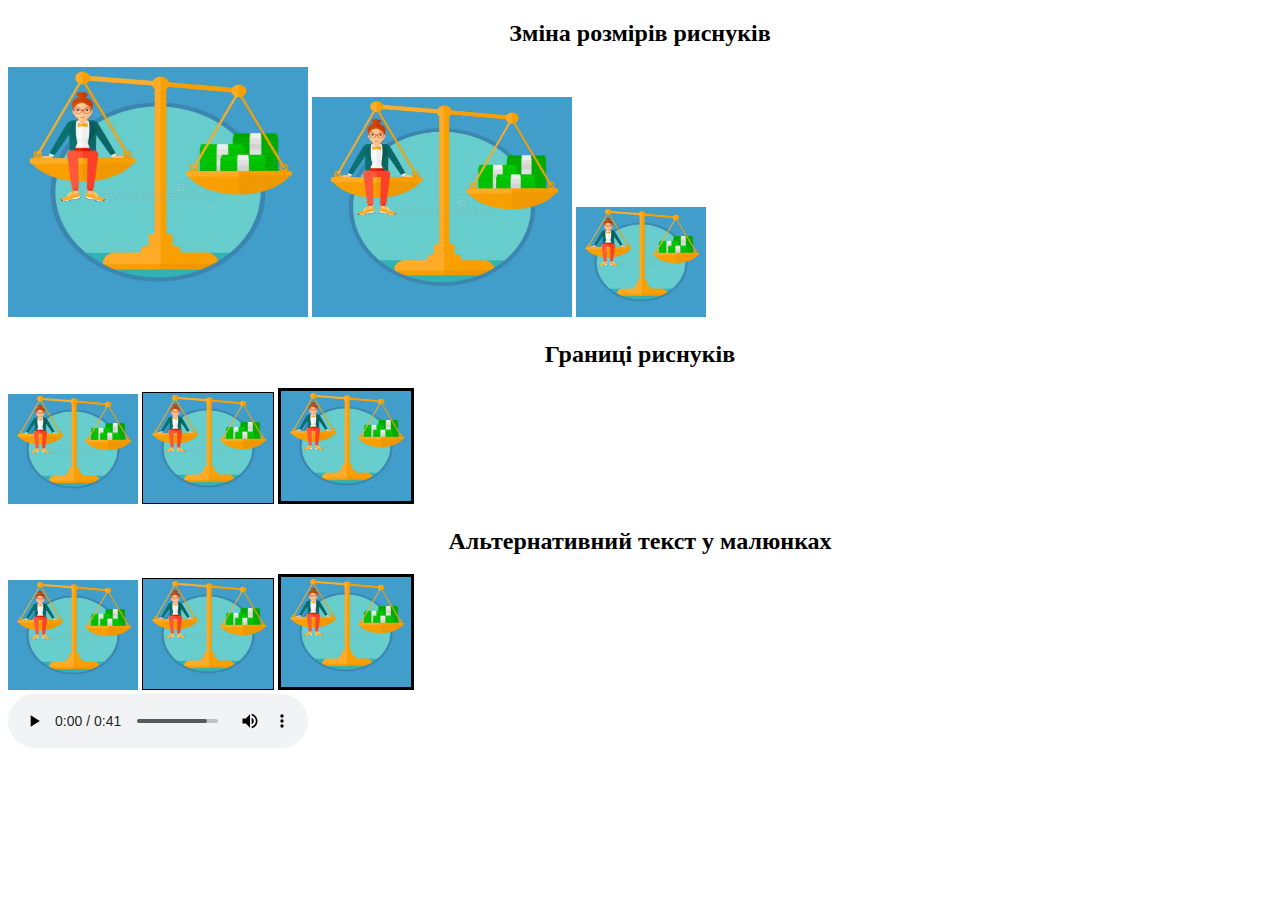
<file: ProjectWorks/PW27/index.html>
<!DOCTYPE html>
<html lang="en">
<head>
    <meta charset="UTF-8">
    <title>Рисунки</title>
    <META http-equiv=Content-Type content="text/html; charset=windows-1251">
</head>
<body>
    <h2 align="center">Зміна розмірів риснуків</h2>
    <img src="1.jpg" width="300" height="250">
    <img src="1.jpg" width="260" height="220">
    <img src="1.jpg" width="130" height="110">
    <h2 align="center">Границі риснуків</h2>
    <img src="1.jpg" width="130" height="110">
    <img src="1.jpg" width="130" height="110" border="1">
    <img src="1.jpg" width="130" height="110" border="3">
    <h2 align="center">Альтернативний текст у малюнках</h2>
    <img src="1.jpg" width="130" height="110" alt="кордонів немає">
    <img src="1.jpg" width="130" height="110" border="1" alt="кордон в 1 піксель">
    <img src="1.jpg" width="130" height="110" border="3" alt="кордон в 3 піксель">
    <br><audio src="file.mp3" controls></audio>
</body>
</html>
</file>
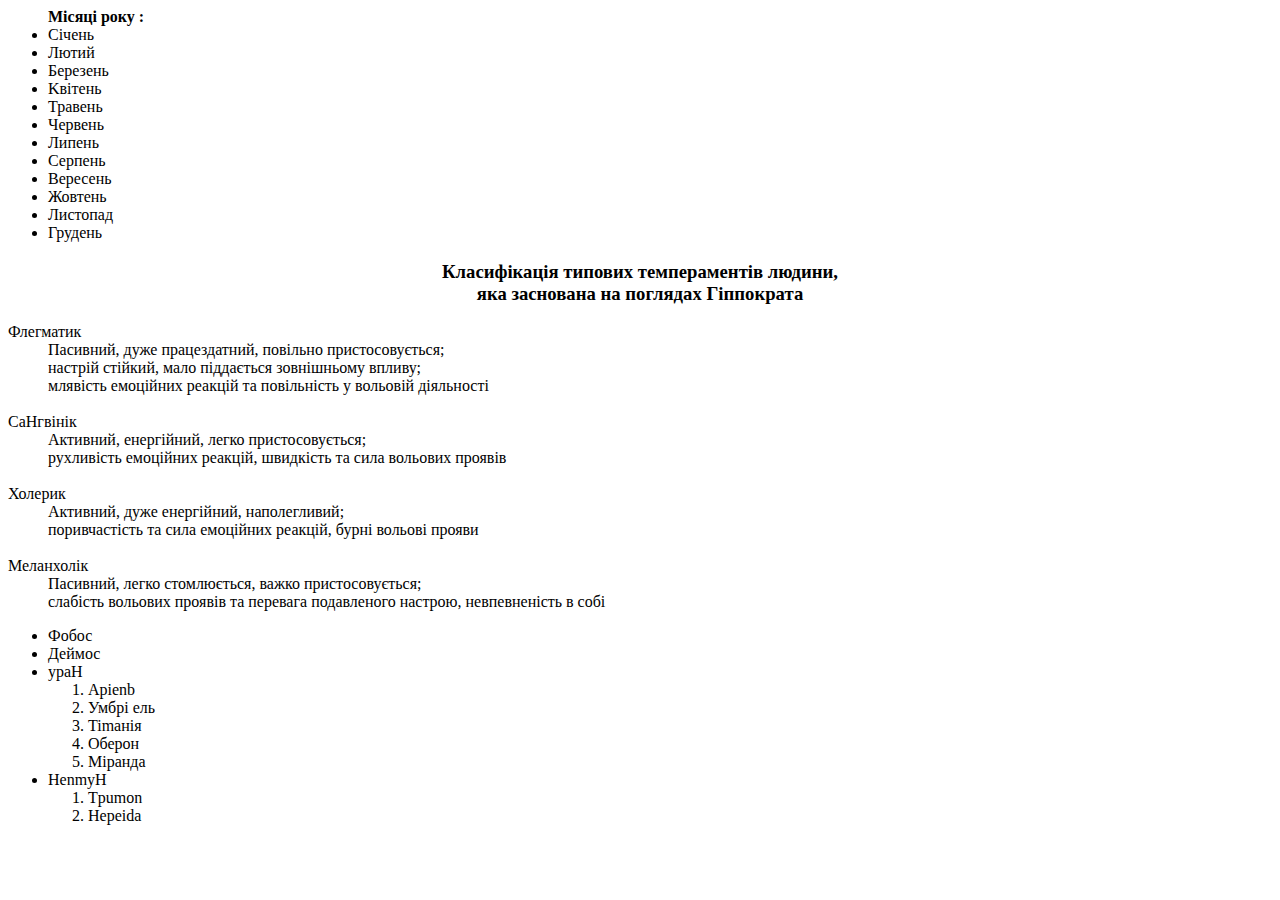
<file: ProjectWorks/PW30/index.html>
<html>
<head>
    <title>Створення списків</title>
</head>
<body>
    <ul>
        <b>Місяці року :</b>
        <li>Ciчень</li>
        <li>Лютий</li>
        <li>Березень</li>
        <li>Kвiтень</li>
        <li>Травень</li>
        <li>Червень</li>
        <li>Липень</li>
        <li>Серпень</li>
        <li>Вересень</li>
        <li>Жовтень</li>
        <li>Листопад</li>
        <li>Грудень</li>
    </ul>
    <dl>
        <h3 align="center"> Класифікація типових темпераментів людини, <br> яка
        заснована на поглядах Гіппократа </h3>
        <dt> Флегматик
        <dd> Пасивний, дуже працездатний, повільно пристосовується; <br> настрій
            стійкий, мало піддається зовнішньому впливу; <br> млявість емоційних реакцій та
            повільність у вольовій діяльності <br><br>
        <dt> CaHгвiнік
        <dd> Активний, енергійний, легко пристосовується; <br> рухливість емоційних реакцій, швидкість та сила вольових проявів <br><br>
        <dt> Холерик
        <dd> Активний, дуже енергійний, наполегливий; <br> поривчастість та сила
            емоційних реакцій, бурні вольові прояви <br> <br>
        <dt> Меланхолік
        <dd> Пасивний, легко стомлюється, важко пристосовується; <br> слабість
            вольових проявів та перевага подавленого настрою, невпевненість в собі
    </dl>
    <ul>
        <li>Фобос 
            <li>Деймос
        </li>
        <li>ypaH
            <ol>
                <li>Apienb</li>
                <li>Умбрі ель</li>
                <li>Timaнiя</li>
                <li>Оберон</li>
                <li>Mipaнда</li>
            </ol>
        </li>
        <li>HenmyH
            <ol>
                <li>Tpumon</li>
                <li>Hepeida</li>
            </ol>
        </li>
    </ul>
</body>
</html>
</file>
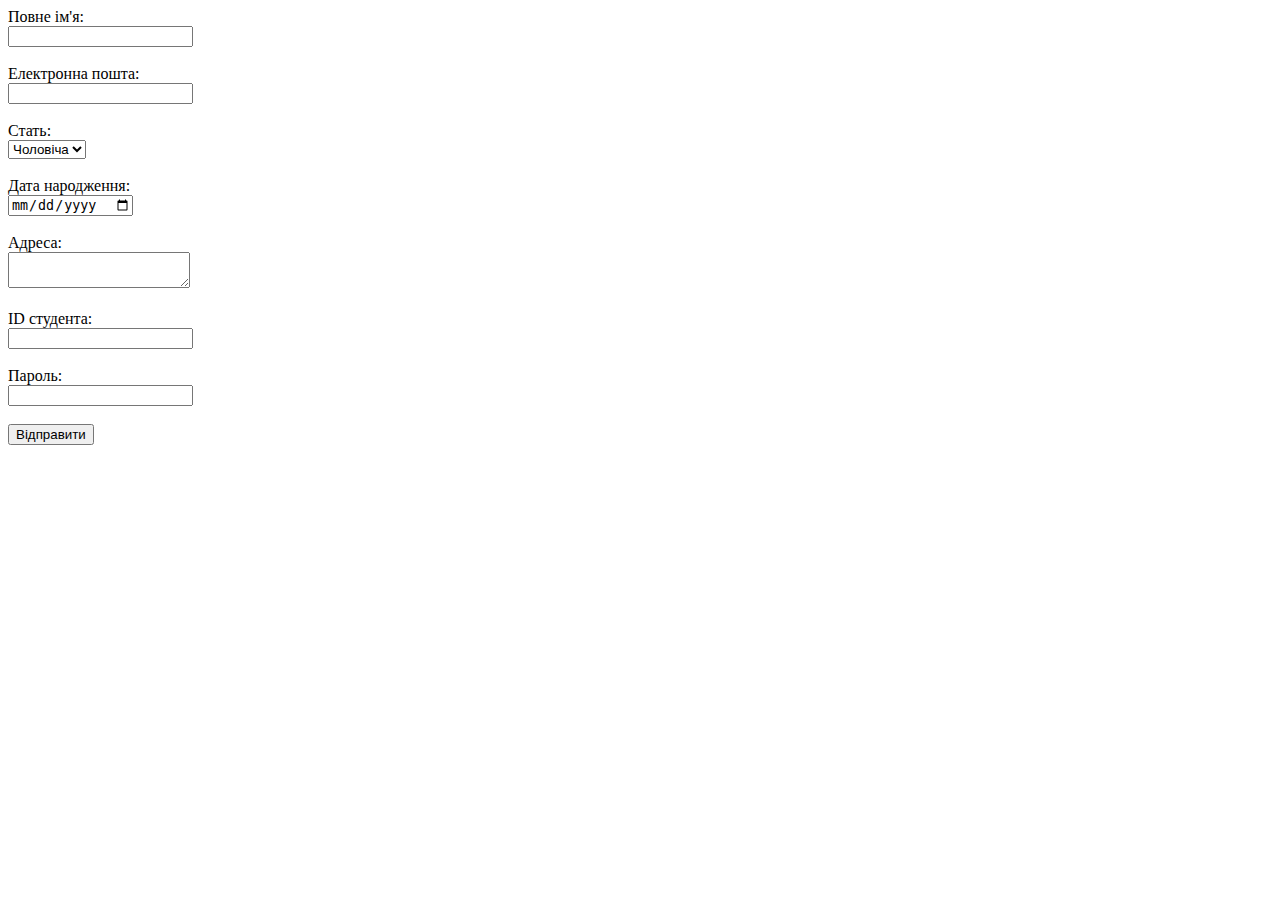
<file: ProjectWorks/PW32/index.html>
<!DOCTYPE html>
<html lang="en">
<head>
<meta charset="UTF-8">
<meta name="viewport" content="width=device-width, initial-scale=1.0">
<title>Форма для відправлення інформації про студента</title>
</head>
<body>

<form action="/submit" method="post">

  <label for="fullname">Повне ім'я:</label><br>
  <input type="text" id="fullname" name="fullname" required><br><br>

  <label for="email">Електронна пошта:</label><br>
  <input type="email" id="email" name="email" required><br><br>

  <label for="gender">Стать:</label><br>
  <select id="gender" name="gender">
    <option value="male">Чоловіча</option>
    <option value="female">Жіноча</option>
    <option value="other">Інше</option>
  </select><br><br>

  <label for="birthday">Дата народження:</label><br>
  <input type="date" id="birthday" name="birthday" required><br><br>

  <label for="address">Адреса:</label><br>
  <textarea id="address" name="address" required></textarea><br><br>

  <label for="studentId">ID студента:</label><br>
  <input type="text" id="studentId" name="studentId" required><br><br>

  <label for="password">Пароль:</label><br>
  <input type="password" id="password" name="password" required><br><br>

  <input type="submit" value="Відправити">

</form>

</body>
</html>
</file>
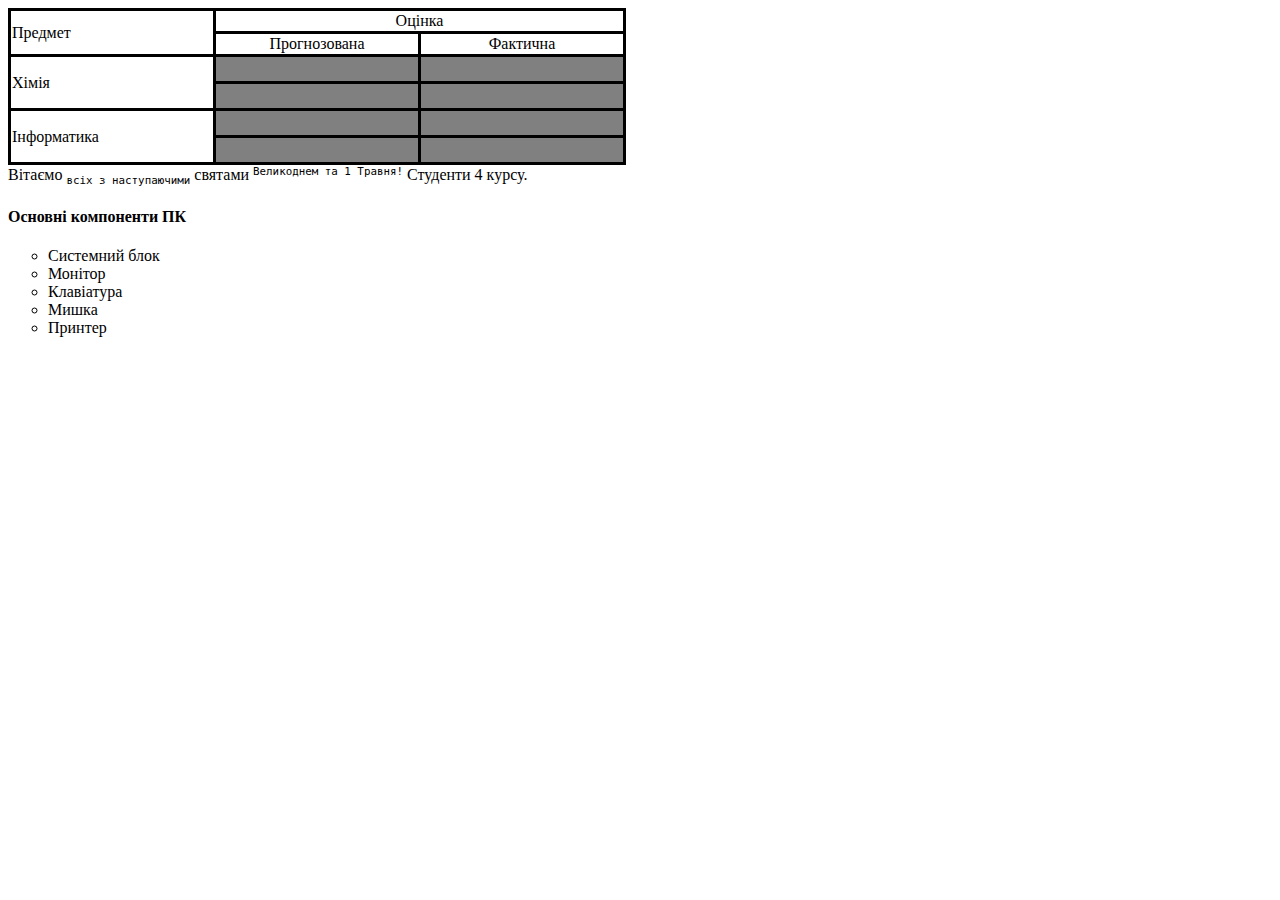
<file: ProjectWorks/PW33/index.html>
<!DOCTYPE html>
<html lang="en">
<head>
    <meta charset="UTF-8">
    <meta name="viewport" content="width=device-width, initial-scale=1.0">
    <title>Document</title>
</head>
<body>
    
    <table cellspacing="0px">
        <tr>
            <td rowspan="2" width="200px">Предмет</td>
            <td colspan="2" text-align="center"><center>Оцінка</center></td>
        </tr>

        <tr>
            <td width="200px"><center>Прогнозована</center></td>
            <td width="200px"><center>Фактична</center></td>
        </tr>

        <tr>
            <td rowspan="2" width="200px">Хімія</td>
            <td width="200px" height="22px" bgcolor="gray"></td>
            <td width="200px" height="22px" bgcolor="gray"></td>
        </tr>
        
        <tr>
            <td width="200px" height="22px" bgcolor="gray"></td>
            <td width="200px" height="22px" bgcolor="gray"></td>
        </tr>
        
        
        <tr>
            <td rowspan="2" width="200px">Інформатика</td>
            <td width="200px" height="22px" bgcolor="gray"></td>
            <td width="200px" height="22px" bgcolor="gray"></td>
        </tr>
        
        <tr>
            <td width="200px" height="22px" bgcolor="gray"></td>
            <td width="200px" height="22px" bgcolor="gray"></td>
        </tr>
    </table>
    
    <nav>Вітаємо <span><sub>всіх з наступаючими</sub></span> святами <span><sup>Великоднем та 1 Травня!</sup></span> Студенти 4 курсу.</nav>

    <h4>Основні компоненти ПК</h4>
    <ul style="list-style-type:circle;">
        <li>Системний блок</li>
        <li>Монітор</li>
        <li>Клавіатура</li>
        <li>Мишка</li>
        <li>Принтер</li>
    </ul>
    
    <style>
        table, tr, td {
            border: 3px solid black;
            border-collapse: collapse;
        }
        span {
            font-family: monospace
        }
    </style>
</body>
</html>
</file>
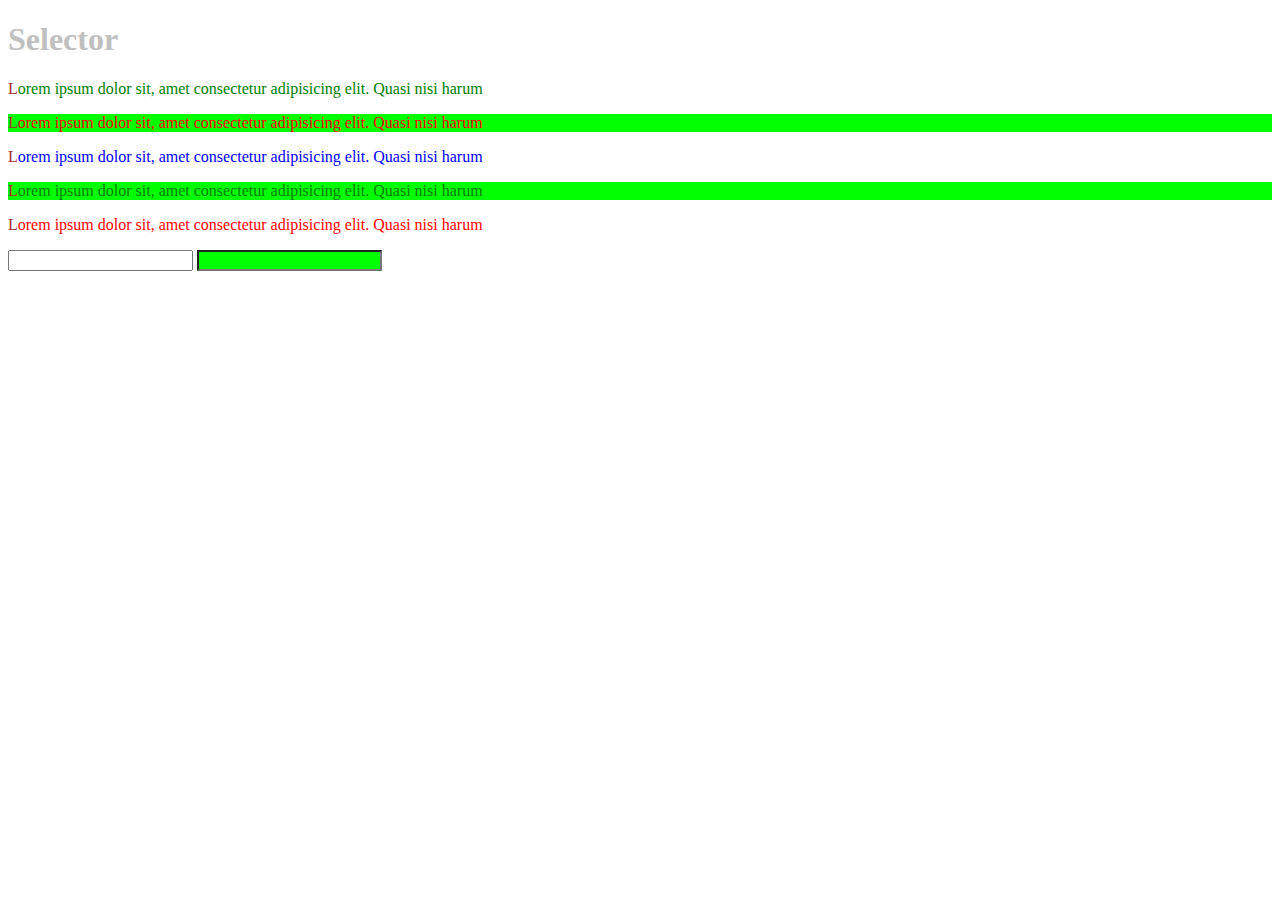
<file: ProjectWorks/PW35/index.html>
<!DOCTYPE html>
<html lang="en">
<head>
    <meta charset="UTF-8">
    <meta name="viewport" content="width=device-width, initial-scale=1.0">
    <title>CCS3</title>
    <style type="text/css">
        #blue {
            color: blue;
        }
        .red {
            color: red;
        }
        p {
            color: green;
        }
        p:nth-child(odd) {
            background-color: lime;
        }
        input[type="password"] {
            background-color: lime;
        }
        * {
            color: silver;
        }
        p::first-letter {
            color: brown;
        }
        p:first-child {
            font-weight: bold;
        }
    </style>
</head>
<body>
    <h1>Selector</h1>
    <p>Lorem ipsum dolor sit, amet consectetur adipisicing elit. Quasi nisi harum </p>
    <p class="red">Lorem ipsum dolor sit, amet consectetur adipisicing elit. Quasi nisi harum </p>
    <p id="blue">Lorem ipsum dolor sit, amet consectetur adipisicing elit. Quasi nisi harum </p>
    <p>Lorem ipsum dolor sit, amet consectetur adipisicing elit. Quasi nisi harum </p>
    <p class="red">Lorem ipsum dolor sit, amet consectetur adipisicing elit. Quasi nisi harum </p>
    <input type="text" name="pr">
    <input type="password" name="pas">
</body>
</html>
</file>
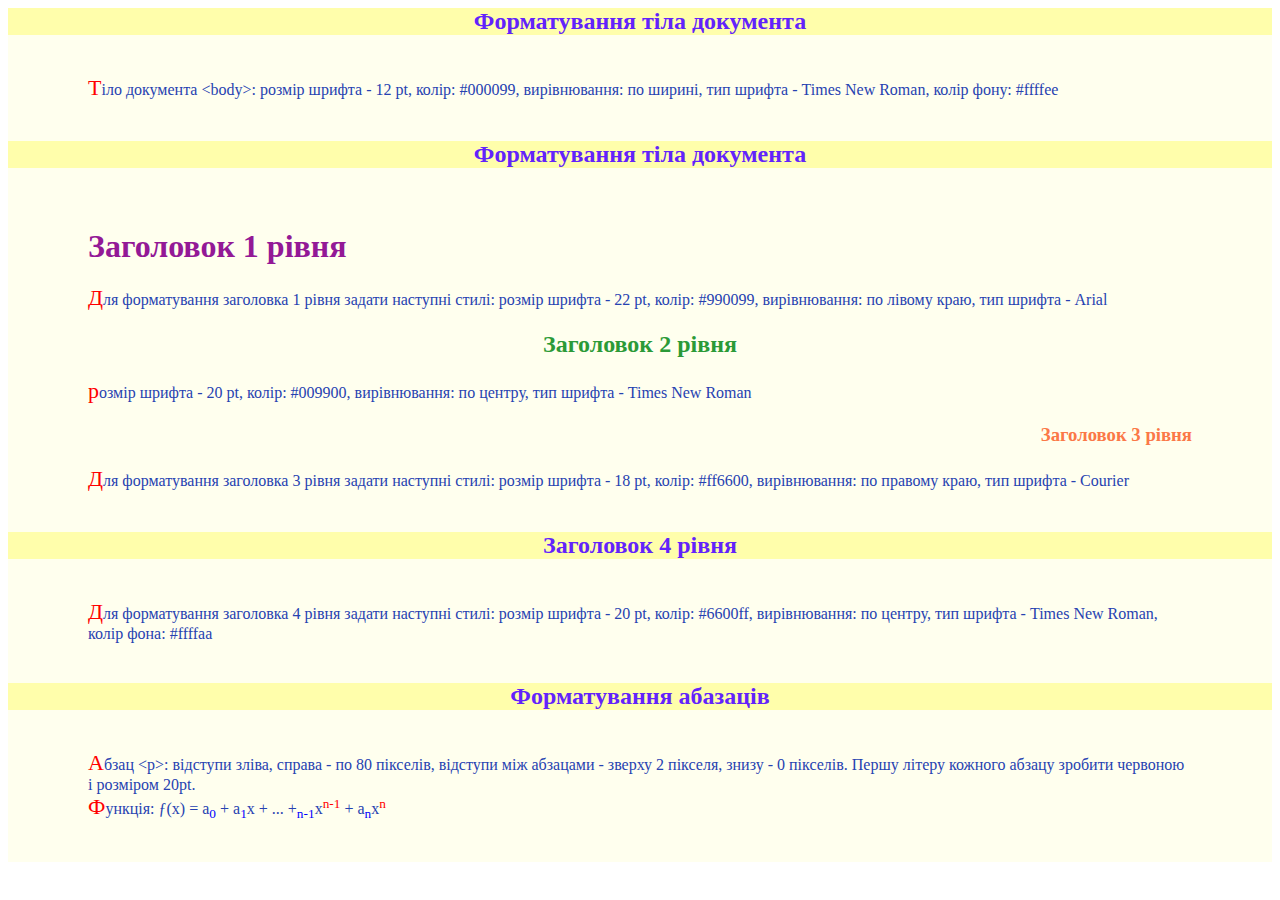
<file: ProjectWorks/PW36/index.html>
<!DOCTYdivE html>
<html lang="en">
<head>
    <meta charset="UTF-8">
    <meta name="viewdivort" content="width=device-width, initial-scale=1.0">
    <title>CSS3</title>
    <style tydive="text/css">
        .title {
            background-color: #fffeab;
            width: 100%;
            text-align: center;
            color: #6223fb;
        }
        .text {
            background-color: #ffffee;
            padding: 40px 80px;
            color: #2642b1;
        }
        h1, h2, h3 {
            margin: 0;
        }
        p {
            margin: 0;
        }
        p::first-letter{
            color: red;
            font-size: 22px;
        }
        #one {
            color: #931996;
            text-align: left;
            margin: 20px 0px;
        }
        #two {
            color: #2b9a37;
            text-align: center;
            margin: 20px 0px;
        }
        #three {
            color: #fb7847;
            text-align: right;
            margin: 20px 0px;
        }
        sub {
            color: blue;
        }
        sup {
            color: red;
        }
    </style>
</head>
<body>
    <div class="title">
        <h2 class="title-text">Форматування тіла документа</h2>
    </div>
    <div class="text">
        <p>
            Тіло документа &lt;body&gt;: розмір шрифта - 12 pt, колір: #000099, вирівнювання: по ширині, тип шрифта - Times
            New Roman, колір фону: #ffffee
        </p>
    </div>

    <div class="title">
        <h2 class="title-text">Форматування тіла документа</h2>
    </div>
    <div class="text">
        <h1 id="one">Заголовок 1 рівня</h1>
        <p>
            Для форматування заголовка 1 рівня задати наступні стилі: розмір шрифта - 22 pt, колір: #990099,
вирівнювання: по лівому краю, тип шрифта - Arial
        </p>
        <h2 id="two">Заголовок 2 рівня</h2>
        <p>
            розмір шрифта - 20 pt, колір: #009900, вирівнювання: по центру, тип шрифта - Times New Roman
        </p>
        <h3 id="three">Заголовок 3 рівня</h3>
        <p>
            Для форматування заголовка 3 рівня задати наступні стилі: розмір шрифта - 18 pt, колір: #ff6600, вирівнювання:
по правому краю, тип шрифта - Courier
        </p>
    </div>

    <div class="title">
        <h2 class="title-text">Заголовок 4 рівня</h2>
    </div>
    <div class="text">
        <p>
            Для форматування заголовка 4 рівня задати наступні стилі: розмір шрифта - 20 pt, колір: #6600ff, вирівнювання:
по центру, тип шрифта - Times New Roman, колір фона: #ffffaa
        </p>
    </div>

    <div class="title">
        <h2 class="title-text">Форматування абазаців</h2>
    </div>
    <div class="text">
        <p>
            Абзац &lt;p&gt;: відступи зліва, справа - по 80 пікселів, відступи між абзацами - зверху 2 пікселя, знизу - 0 пікселів.
Першу літеру кожного абзацу зробити червоною і розміром 20pt.
        </p>
        <p>
            Функція: ƒ(x) = a<sub>0</sub> + a<sub>1</sub>x + ... +<sub>n-1</sub>x<sup>n-1</sup> + a<sub>n</sub>x<sup>n</sup>
        </p>
    </div>
</body>
</html>
</file>
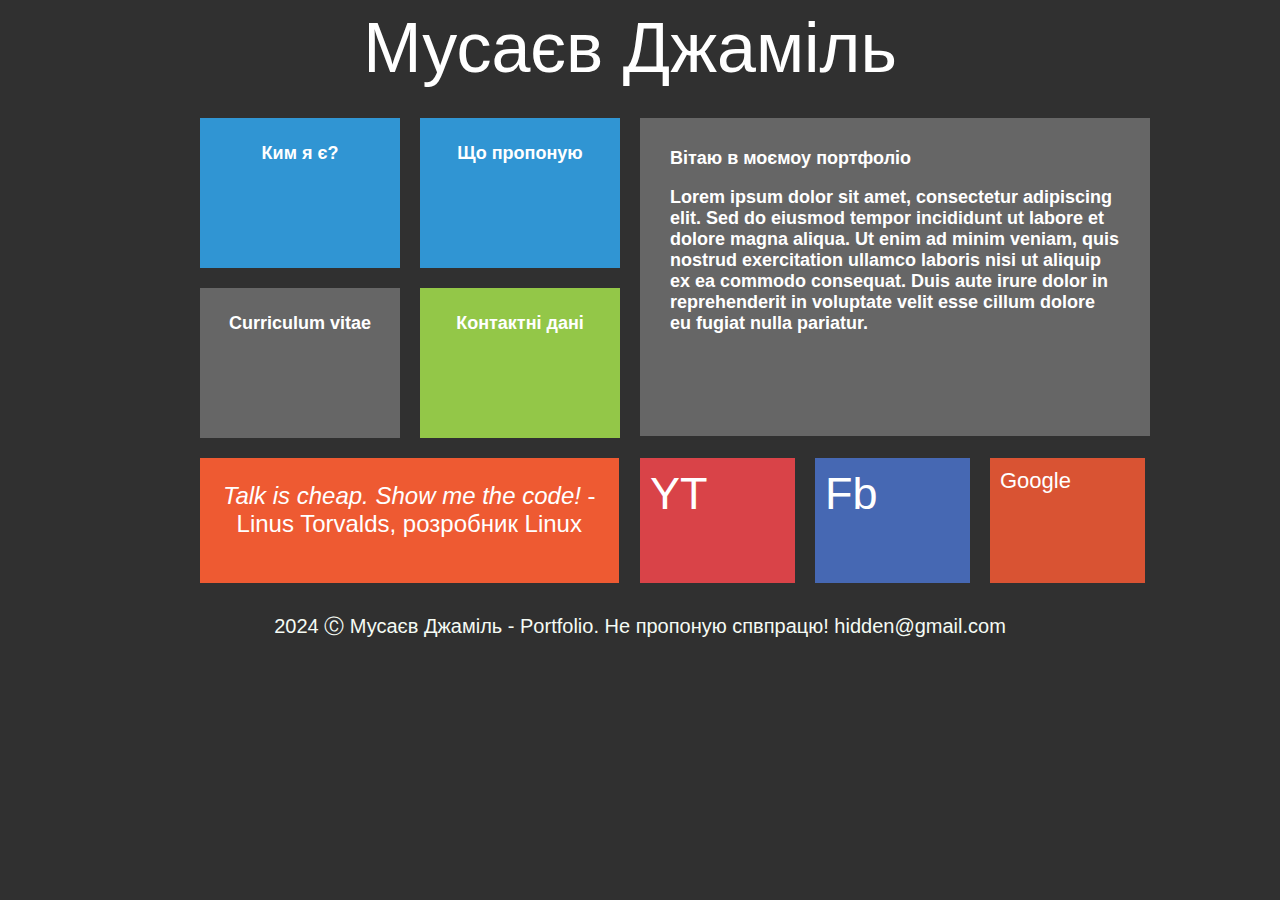
<file: ProjectWorks/PW39/index.html>
<!DOCTYPE html>
<html lang="en">
<head>
    <meta charset="UTF-8">
    <title>3Ц, Мусаєв Джаміль</title>
    <link rel="stylesheet" href="main.css">
</head>
<body>
    <div class="header">
        <div class="name">
            Мусаєв Джаміль
        </div>
        <div class="clock">
            <script>
                function clock() {
                    var date = new Date();
                    var hours = date.getHours();
                    var minutes = date.getMinutes();
                    var seconds = date.getSeconds();
                    if (hours < 10) hours = "0" + hours;
                    if (minutes < 10) minutes = "0" + minutes;
                    if (seconds < 10) seconds = "0" + seconds;
                    document.getElementsByClassName("clock")[0].innerHTML = hours + ":" + minutes + ":" + seconds;
                }
                setInterval(clock, 1000);
            </script>
        </div>
    </div>
    <div class="container-top">
        <div class="left-group">
            <div class="block-left">
                Ким я є?
            </div>
            <div class="block-left">
                Що пропоную
            </div>
            <div class="block-left" id="bg-gray">
                Curriculum vitae
            </div>
            <div class="block-left" id="bg-lime">
                Контактні дані
            </div>
        </div>
        <div class="right-group">
            <div class="block-right">
                Вітаю в моємоу портфоліо <br>
                <p>
                    Lorem ipsum dolor sit amet, consectetur adipiscing elit. Sed do eiusmod tempor incididunt ut labore et dolore magna aliqua. Ut enim ad minim veniam, quis nostrud exercitation ullamco laboris nisi ut aliquip ex ea commodo consequat. Duis aute irure dolor in reprehenderit in voluptate velit esse cillum dolore eu fugiat nulla pariatur.
                </p>
            </div>
        </div>
    </div>
    <div class="container-bottom">
        <div class="left-group">
            <div class="left-block">
                <p><i>Talk is cheap. Show me the code!</i> -Linus Torvalds, розробник Linux</p>
            </div>
        </div>
        <div class="right-group">
            <div class="right-block">
                <div class="mini-blocks yt">
                    <nav>YT</nav>
                </div>
                <div class="mini-blocks fb">
                    <nav>Fb</nav>
                </div>
                <div class="mini-blocks google">
                    <nav>Google</nav>
                </div>
            </div>
        </div>
    </div>
    <div class="footer">
        2024 Ⓒ Мусаєв Джаміль - Portfolio. Не пропоную спвпрацю! hidden@gmail.com
    </div>
</body>
</html>
</file>
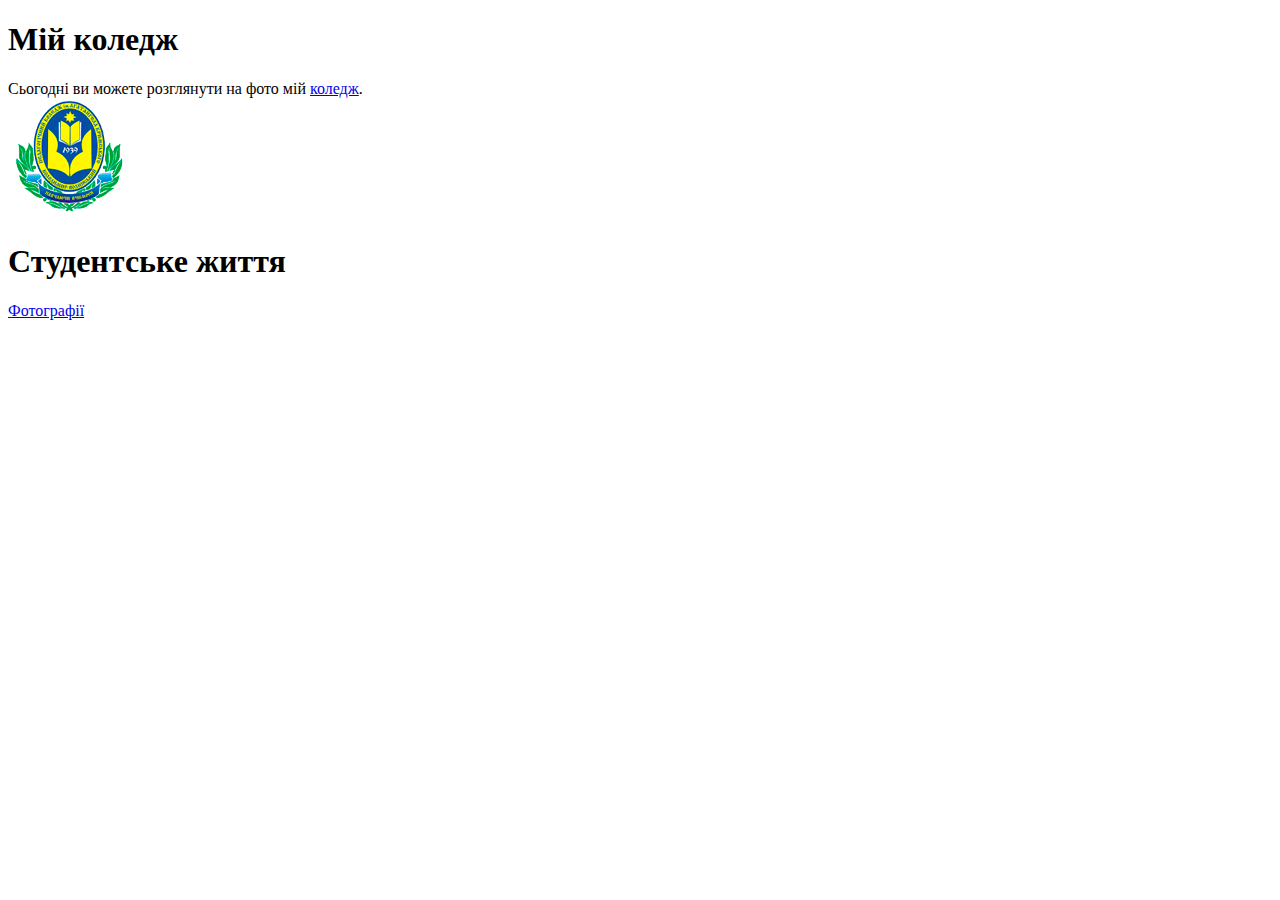
<file: ProjectWorks/PW29/link.html>
<!DOCTYPE html>
<html lang="en">
<head>
    <meta charset="UTF-8">
    <meta name="viewport" content="width=device-width, initial-scale=1.0">
    <title>Ствоерння гіперпосиланнь</title>
</head>
<body>
    <h1>Мій коледж</h1>
    Сьогодні ви можете розглянути на фото мій <a href="vvpc.jpg">коледж</a>.<br>
    <img src="vvpc_small.png" alt="">
    <h1>Студентське життя</h1>
    <a href="Foto/student.html">Фотографії</a><br>
    
</body>
</html>
</file>
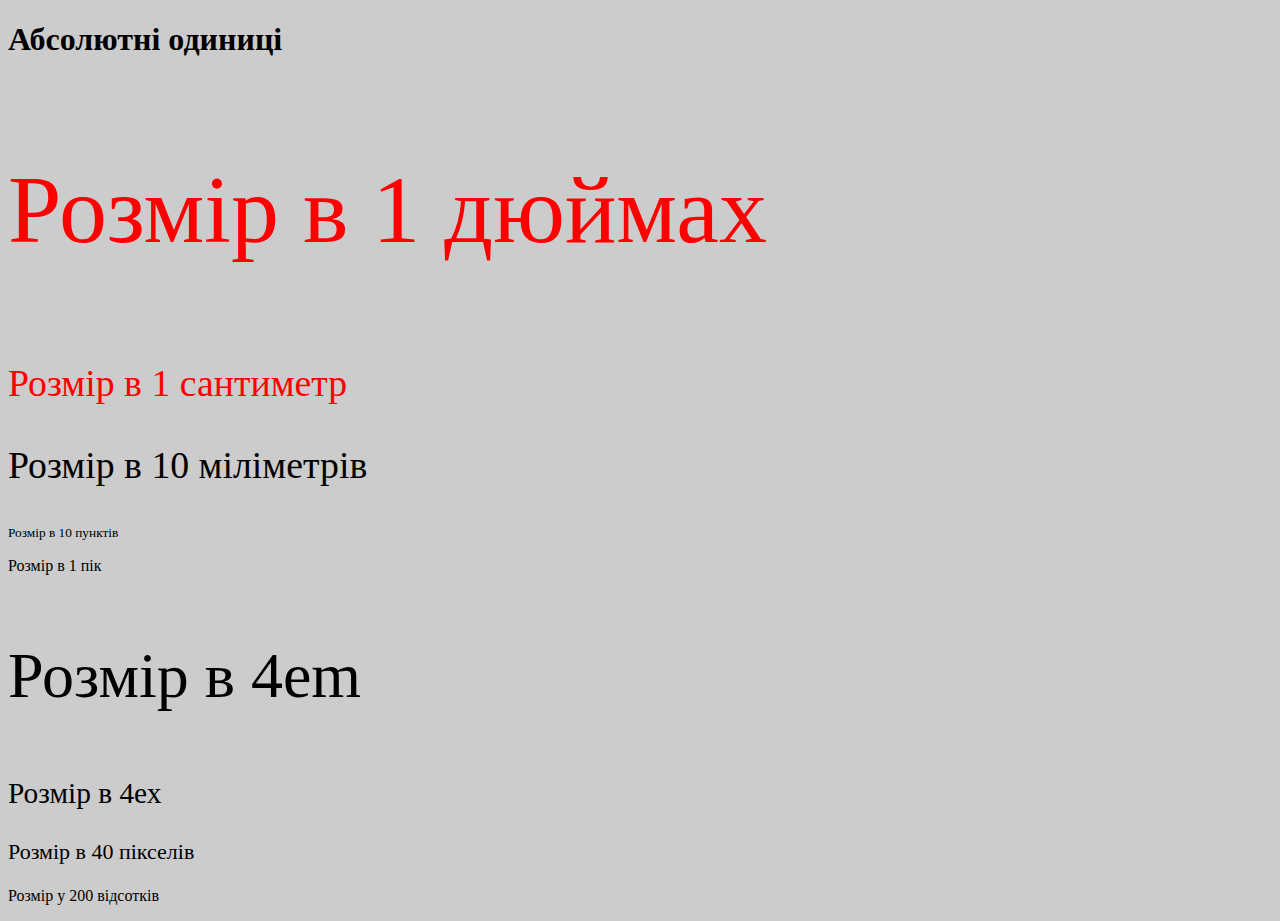
<file: ProjectWorks/PW34/proba.html>
<!DOCTYPE html>
<html lang="en">
<head>
    <meta charset="UTF-8">
    <meta name="viewport" content="width=device-width, initial-scale=1.0">
    <link rel="stylesheet" href="style.css" type="text/css">
    <title>CSS</title>
</head>
<body>
    <h1>Абсолютні одиниці</h1>
    <p class="in">Розмір в 1 дюймах</p>
    <p class="cm">Розмір в 1 сантиметр</p>
    <p class="mm">Розмір в 10 міліметрів</p>
    <p class="pt">Розмір в 10 пунктів</p>
    <p class="pc">Розмір в 1 пік</p>
    <p class="em">Розмір в 4em</p>
    <p class="ex">Розмір в 4ех</p>
    <p class="px">Розмір в 40 пікселів</p>
    <p class="percent">Розмір у 200 відсотків</p>
</body>
</html>
</file>
<file: ProjectWorks/PW39/main.css>
body {
    background-color: #303030;
}
.header {
    width: 100%;
    height: 100px;
    font-size: 70px;
    color: #ffffff;
    display: flex;
    justify-content: center;
    margin-left: auto;
    margin-right: auto;
    font-family: sans-serif;
    font-weight: 400;
}
.name {
    float: left;
    text-align: center;
    margin-right: 20px;
}
.clock {
    float: left;
    text-align: center;
}

.container-top {
    display: flex;
    justify-content: center;
    margin-left: auto;
    margin-right: auto;
    width: 900px;
    color: #ffffff;
    font-family: sans-serif;
    font-weight: 400;
}

.left-group {
    float: left;
    width: 50%;
}

.right-group {
    float: right;
    width: 50%;
}

.block-left {
    font-weight: 600;
    font-size: 18px;
    padding-top: 25px;
    text-align: center;
    background-color: #3095d3;
    height: 125px;
    width: 200px;
    float: left;
    margin: 10px;
}

.block-right {
    font-weight: 600;
    font-size: 18px;
    padding: 30px;
    text-align: left;
    background-color: #666666;
    height: 76%;
    width: 100%;
    margin-right: 10px;
    margin-top: 10px;
    margin-bottom: 39px;
}

#bg-gray {
    background-color: #666666;
}

#bg-lime {
    background-color: #93c748;
}


.container-bottom {
    display: flex;
    justify-content: center;
    margin-left: auto;
    margin-right: auto;
    width: 900px;
    color: #ffffff;
    font-family: sans-serif;
    font-weight: 400;
}


.left-block {
    margin: 10px;
    float: left;
    background-color: #ee5a32;
    width: 93%;
    height: 125px;
    font-size: 24px;
    text-align: center;
}

.right-block {
    display: flex;
    justify-content: left;
    margin-top: 10px;
    margin-bottom: 10px;
    margin-right: 10px;
    width: 550px;
    height: 125px;
}

.mini-blocks {
    height: 125px;
    width: 155px;
    margin-right: 20px;
}

.yt {
    background-color: #d94348;
}

.yt nav, .fb nav {
    font-size: 45px;
    padding: 10px;
}

.fb {
    background-color: #4668b3;
}

.google {
    background-color: #d95333;
}

.google nav {
    font-size: 22px;
    font-weight: 500;
    padding: 10px;
}

.footer {
    width: 100%;
    height: 100px;
    font-size: 20px;
    color: #f5fbf4;
    display: flex;
    justify-content: center;
    margin: 20px auto;
    font-family: sans-serif;
    font-weight: 400;
}
</file>
<file: ProjectWorks/PW34/style.css>
body {
    background-color: hsl(0, 0%, 80%);
    /*font-size: 200px;*/
}
.in {
    font-size: 1in;
    color: red;
}
.cm {
    font-size: 1cm;
    color: #ff0000;
}
.mm {
    font-size: 10mm;
}
.pt {
    font-size: 10pt;
}
.pc {
    font-size: 1.0pc;
}
.em {
    font-size: 4em;
}
.ex {
    font-size: 4ex;
}
.px {
    font-size: 22px;
}
.precent {
    font-size: 200%;
}
</file>
